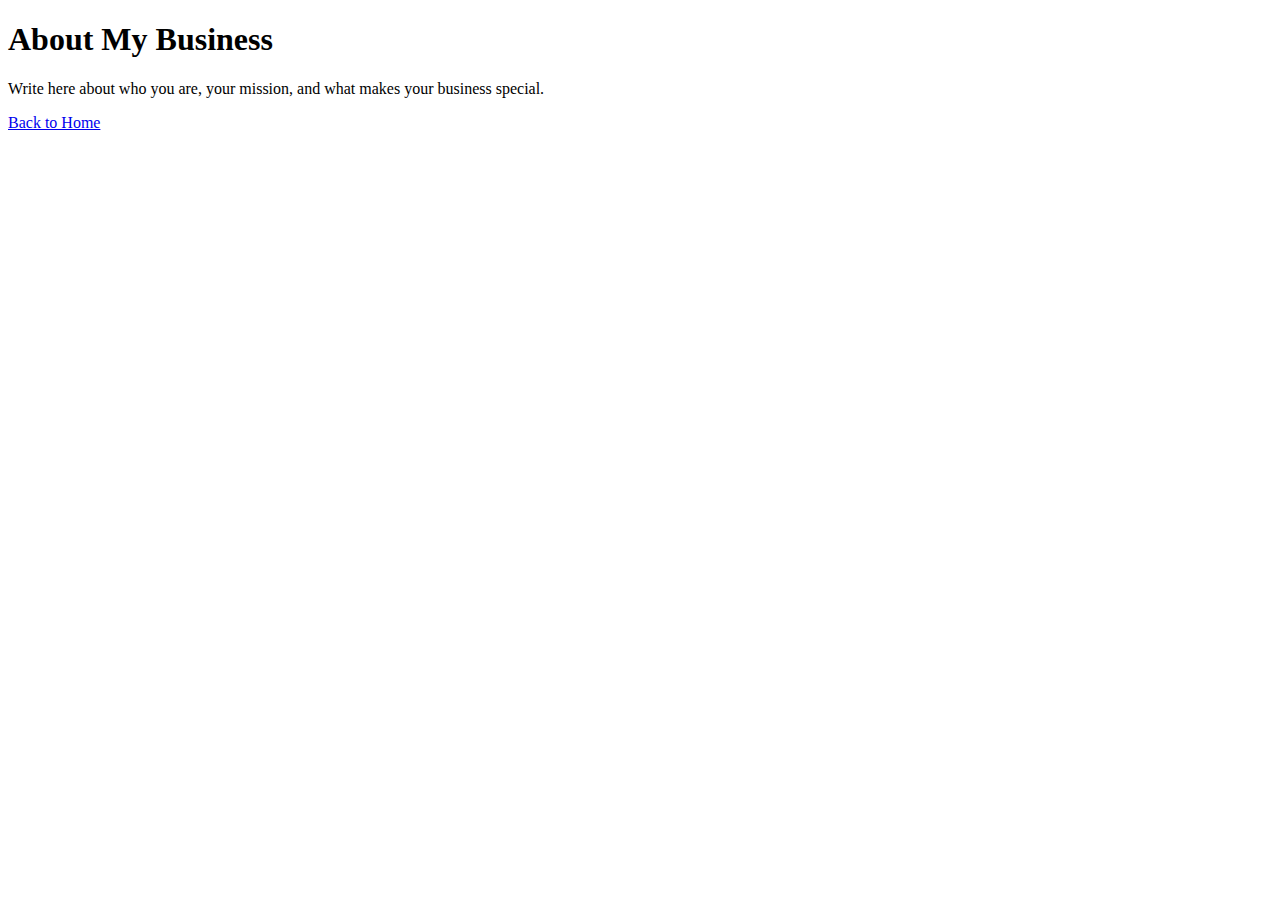
<file: about.html>
<!DOCTYPE html>
<html>
<head>
    <title>About Us</title>
</head>
<body>
    <h1>About My Business</h1>
    <p>Write here about who you are, your mission, and what makes your business special.</p>

    <a href="index.html">Back to Home</a>
</body>
</html>
</file>
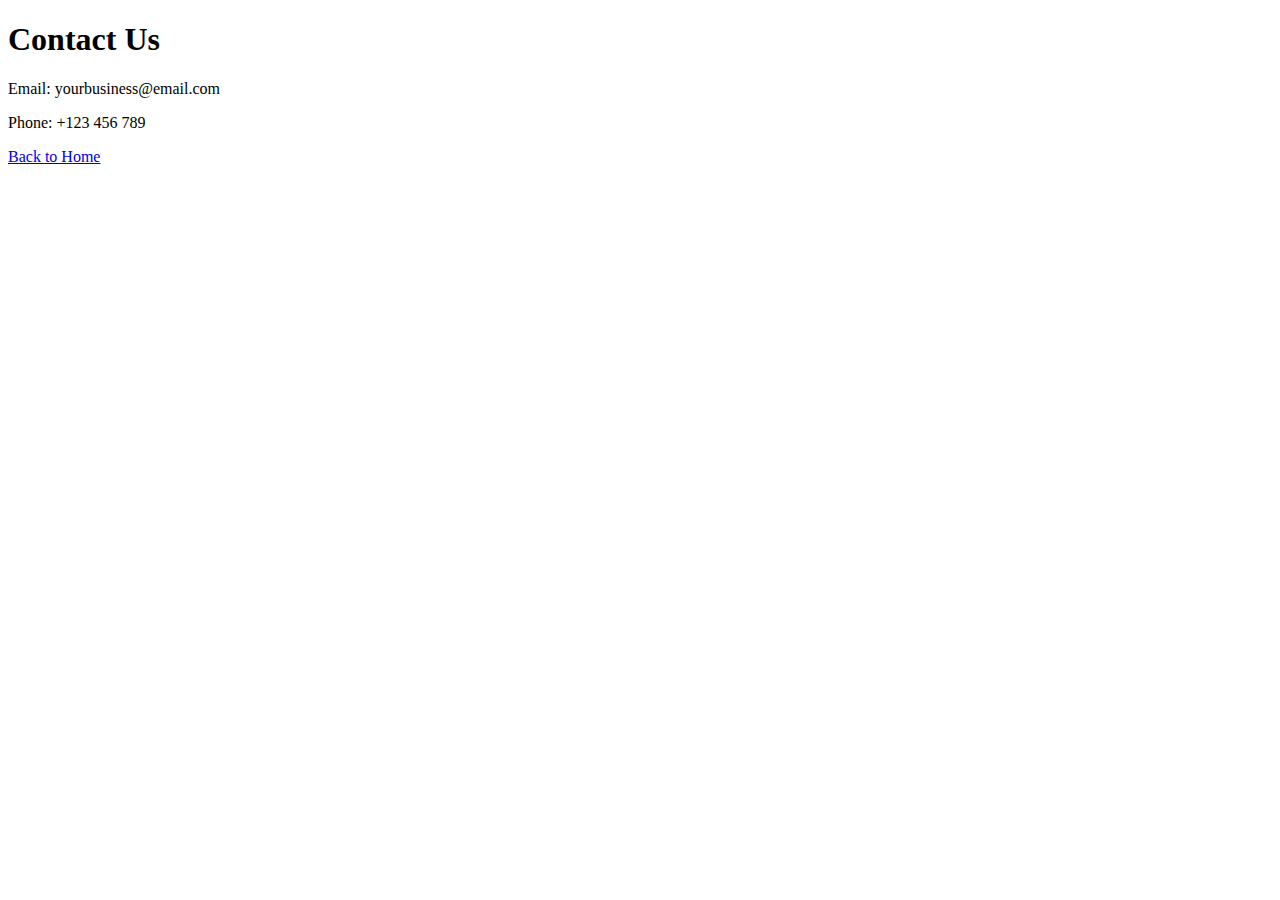
<file: contact.html>
<!DOCTYPE html>
<html>
<head>
    <title>Contact Us</title>
</head>
<body>
    <h1>Contact Us</h1>

    <p>Email: yourbusiness@email.com</p>
    <p>Phone: +123 456 789</p>

    <a href="index.html">Back to Home</a>
</body>
</html>
</file>
